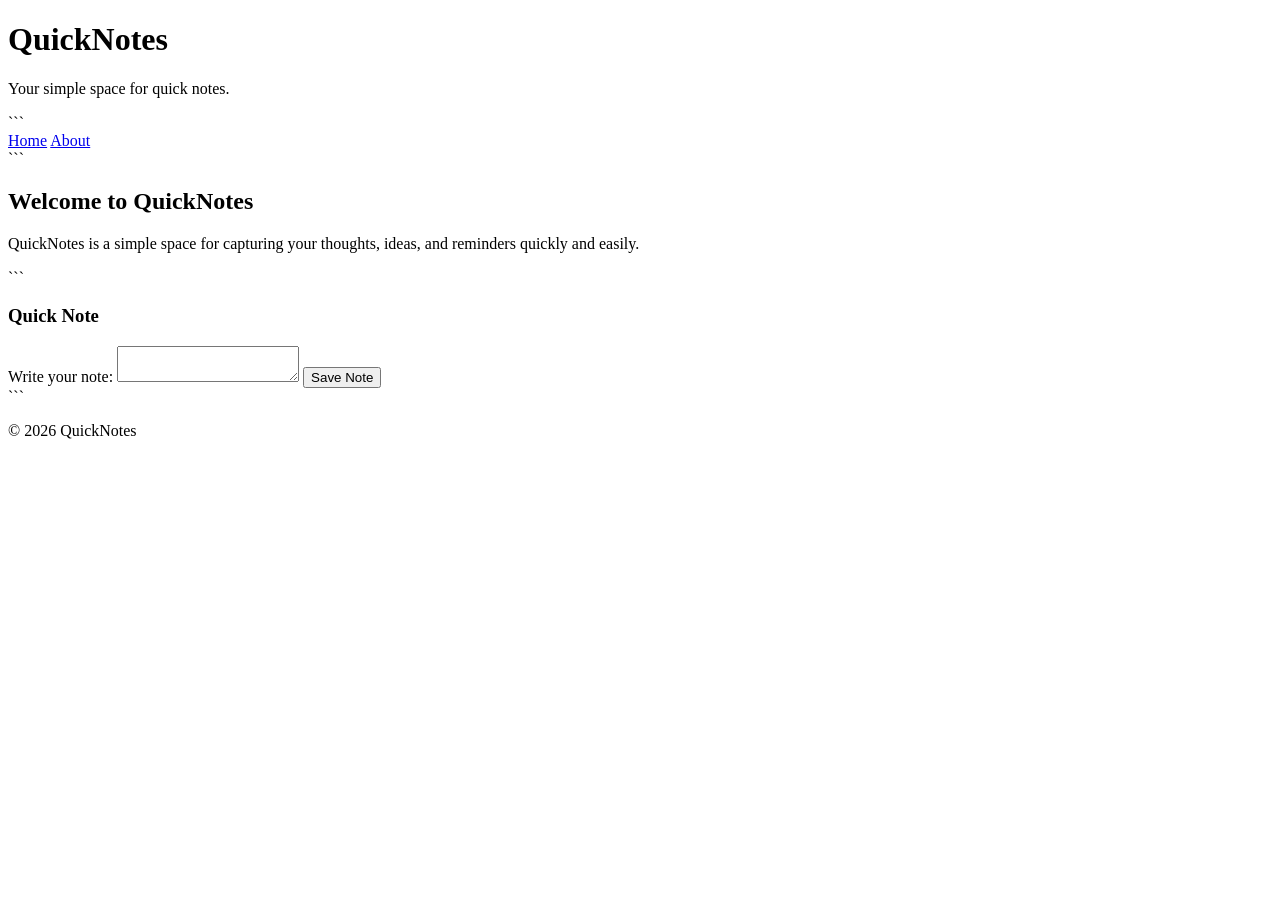
<file: day1/index.html>
<!DOCTYPE html>
<html lang="en">
<head>
    <meta charset="UTF-8">
    <meta name="viewport" content="width=device-width, initial-scale=1.0">
    <title>QuickNotes</title>
</head>
<body>
<header>
    <h1>QuickNotes</h1>
    <p>Your simple space for quick notes.</p>

```
<nav>
    <a href="index.html">Home</a>
    <a href="about.html">About</a>
</nav>
```

</header>

<main>
    <h2>Welcome to QuickNotes</h2>
    <p>QuickNotes is a simple space for capturing your thoughts, ideas, and reminders quickly and easily.</p>

```
<section>
    <h3>Quick Note</h3>
    <form>
        <label for="note">Write your note:</label>
        <textarea id="note" name="note"></textarea>

        <button type="submit">Save Note</button>
    </form>
</section>
```

</main>

<footer>
    <p>&copy; 2026 QuickNotes</p>
</footer>
</body>
</html>
</file>
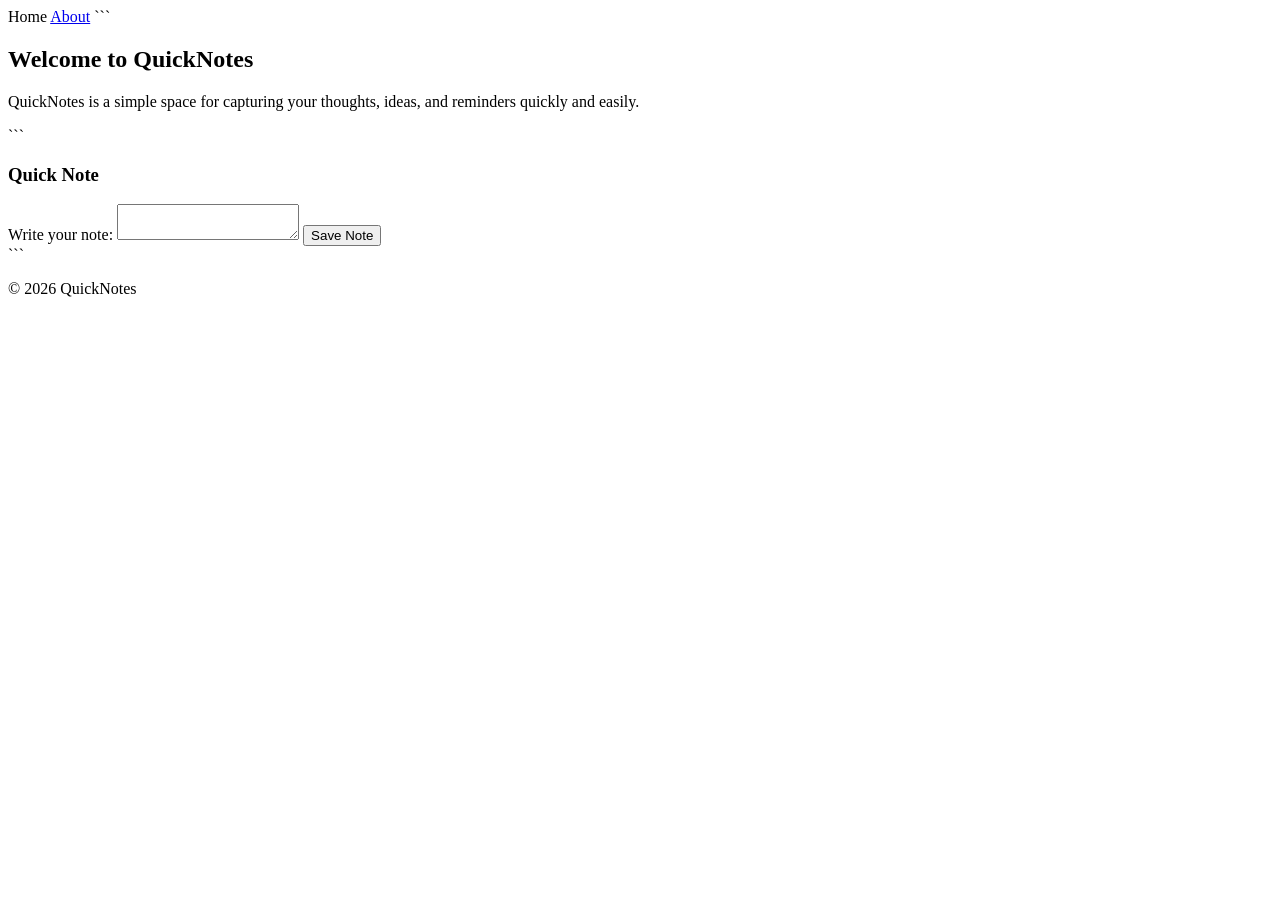
<file: day2/index.html>
<!DOCTYPE html>
<html lang="en">
<head>
    <meta charset="UTF-8">
    <meta name="viewport" content="width=device-width, initial-scale=1.0">
    <title>Quicknotes</title>
    <link rel="stylesheett" href="style.css>
</head>
<body>
<header>
    <h1>QuickNotes</h1>
    <p>Your simple space for quick notes.</p>

```
<nav>
    <a href="index.html">Home</a>
    <a href="about.html">About</a>
</nav>
```

</header>

<main>
    <h2>Welcome to QuickNotes</h2>
    <p>QuickNotes is a simple space for capturing your thoughts, ideas, and reminders quickly and easily.</p>

```
<section>
    <h3>Quick Note</h3>
    <form>
        <label for="note">Write your note:</label>
        <textarea id="note" name="note"></textarea>

        <button type="submit">Save Note</button>
    </form>
</section>
```

</main>

<footer>
    <p>&copy; 2026 QuickNotes</p>
</footer>
</body>
</html>
</file>
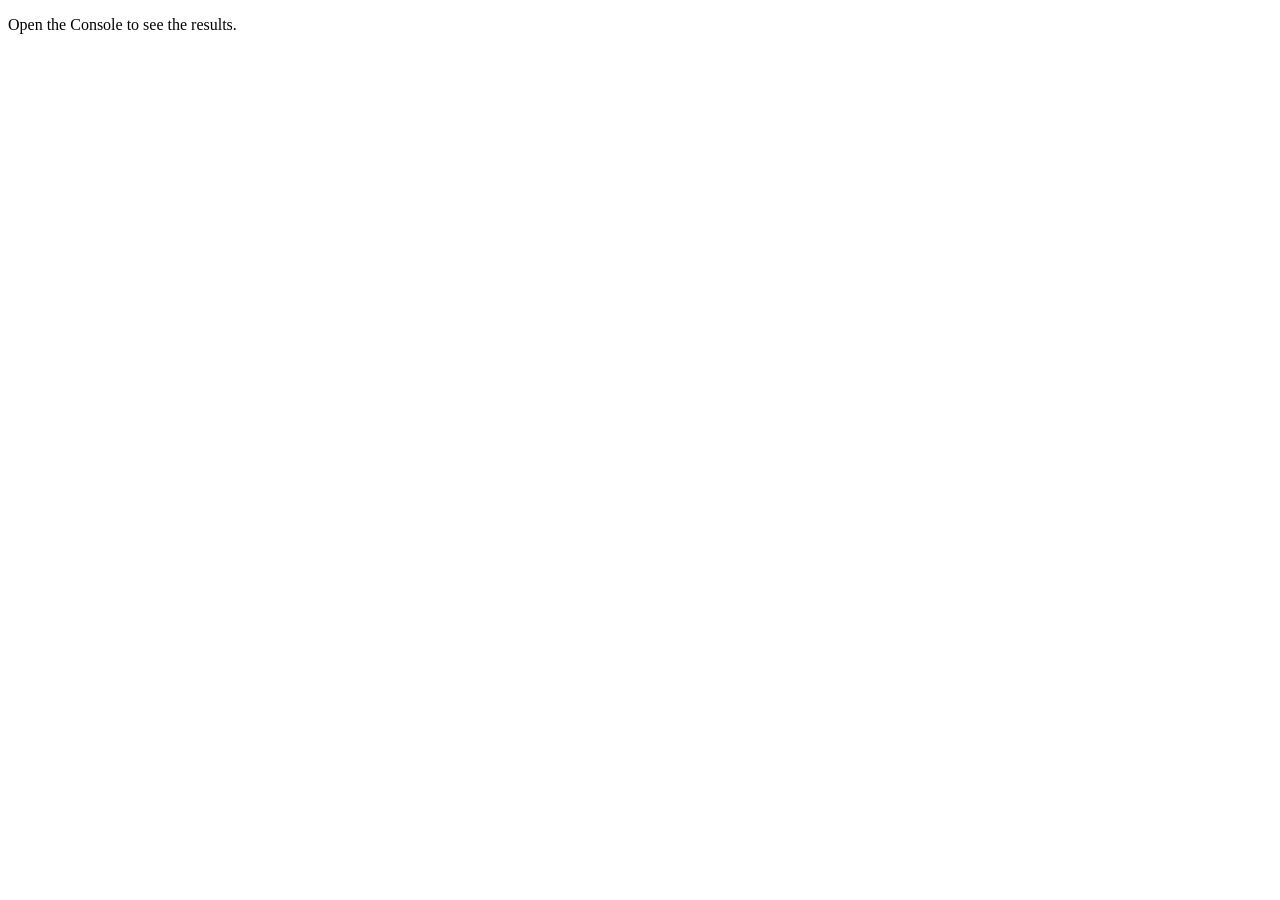
<file: day3/index.html>
<!DOCTYPE html>
<html lang="en">
<head>
    <meta charset="UTF-8">
    <meta name="viewport" content="width=device-width, initial-scale=1.0">
    <title>Notes Toolkit</title>
    <script src="script.js" defer></script>
</head>
<body>
    <p>Open the Console to see the results.</p>
</body>
</html>
</file>
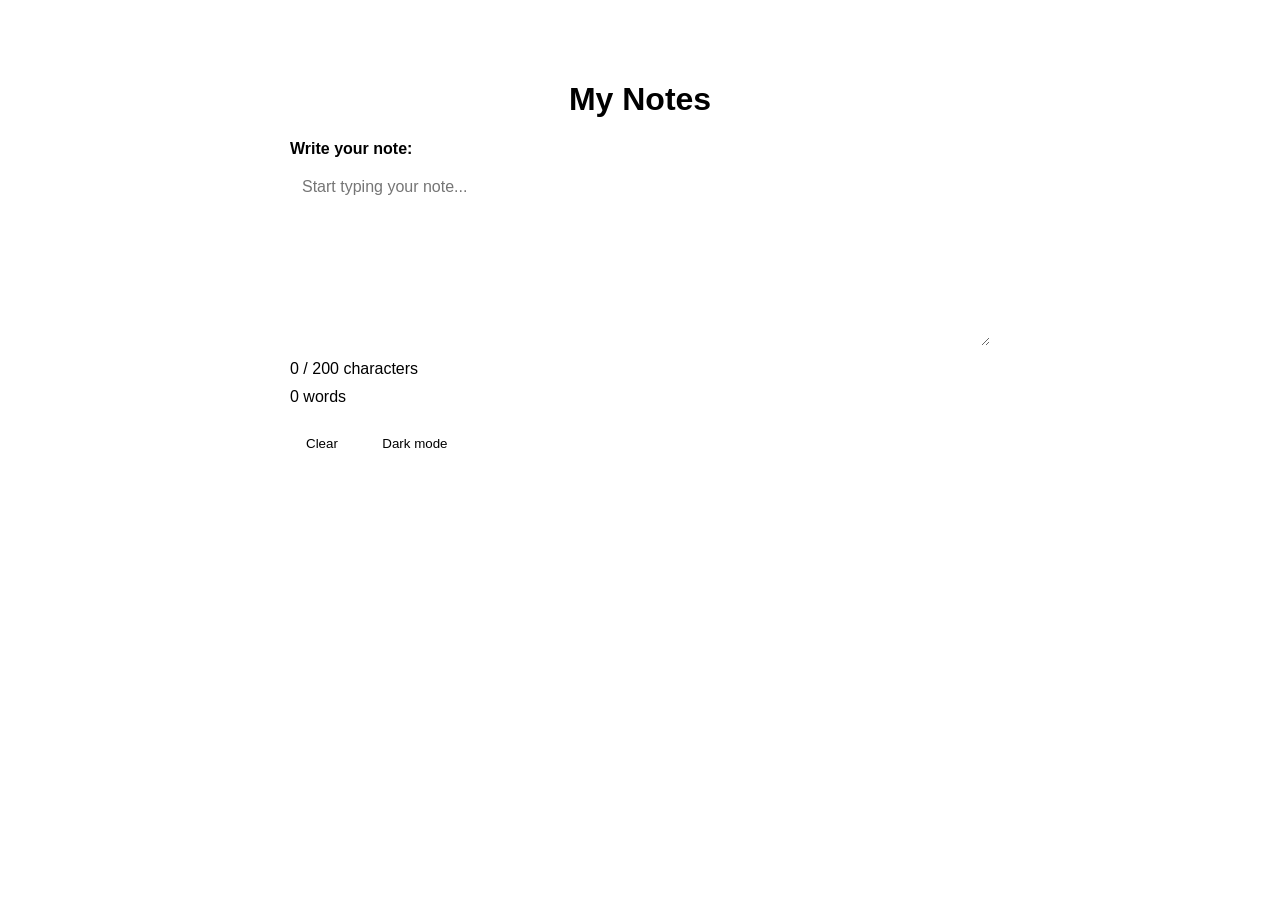
<file: day4/index.html>
<!DOCTYPE html>
<html lang="en">
<head>
    <meta charset="UTF-8">
    <meta name="viewport" content="width=device-width, initial-scale=1.0">
    <title>Notes Editor</title>
    <link rel="stylesheet" href="style.css">
    <script src="script.js" defer></script>
</head>
<body>
    <h1>My Notes</h1>

    <label for="note-text">Write your note:</label>
    <textarea id="note-text" placeholder="Start typing your note..."></textarea>

    <p id="char-count">0 / 200 characters</p>
    <p id="word-count">0 words</p>

    <button id="clear-btn" type="button">Clear</button>
    <button id="theme-toggle" type="button">Dark mode</button>
</body>
</html>
</file>
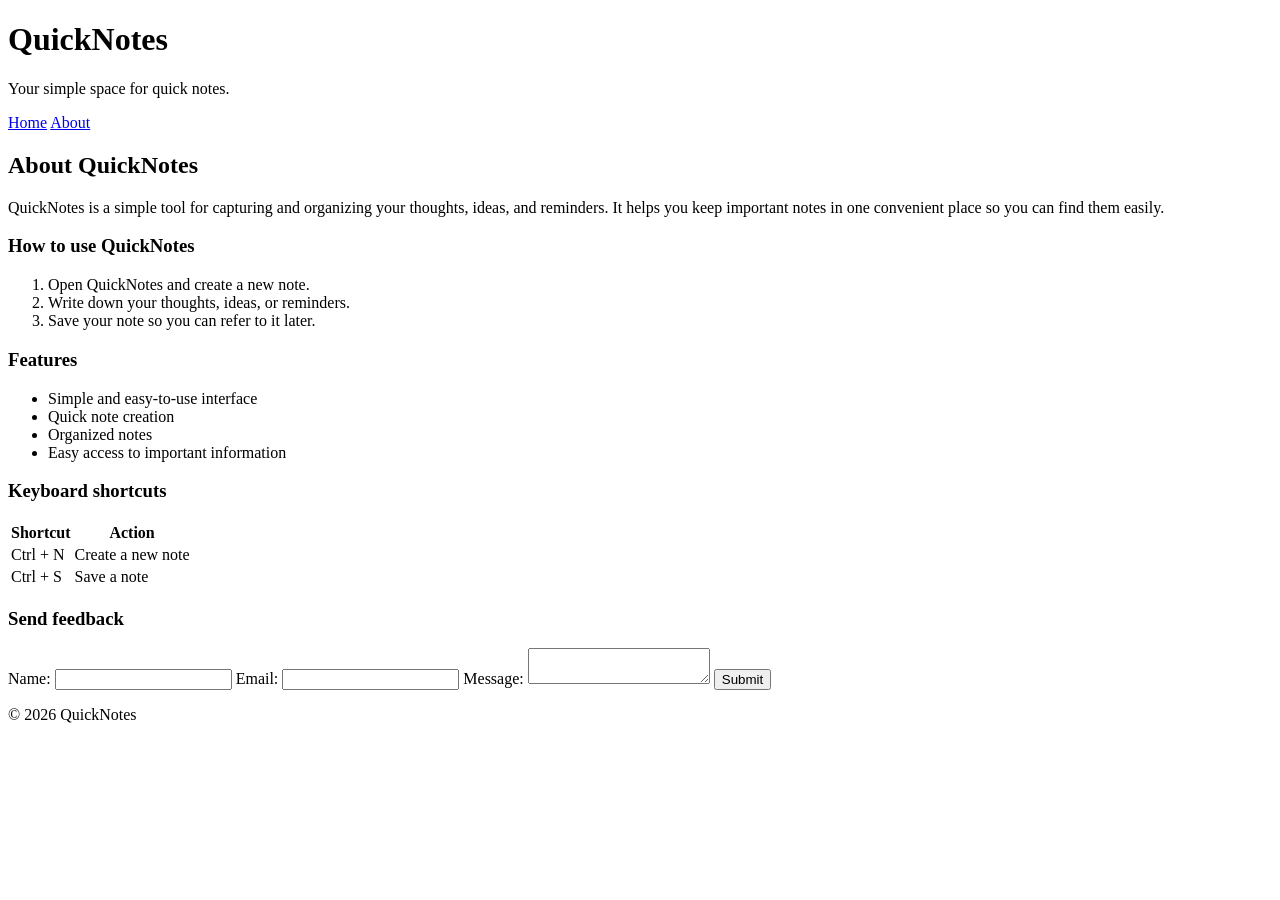
<file: day1/about.html>
<!DOCTYPE html>
<html lang="en">
<head>
    <meta charset="UTF-8">
    <meta name="viewport" content="width=device-width, initial-scale=1.0">
    <title>About QuickNotes</title>
</head>
<body>
<header>
    <h1>QuickNotes</h1>
    <p>Your simple space for quick notes.</p>

    <nav>
        <a href="index.html">Home</a>
        <a href="about.html">About</a>
    </nav>
</header>
<main>
    <h2>About QuickNotes</h2>
    <p>QuickNotes is a simple tool for capturing and organizing your thoughts, ideas, and reminders. It helps you keep important notes in one convenient place so you can find them easily.</p>
    <section>
    <h3>How to use QuickNotes</h3>
    <ol>
        <li>Open QuickNotes and create a new note.</li>
        <li>Write down your thoughts, ideas, or reminders.</li>
        <li>Save your note so you can refer to it later.</li>
    </ol>
</section>
<section>
    <h3>Features</h3>
    <ul>
        <li>Simple and easy-to-use interface</li>
        <li>Quick note creation</li>
        <li>Organized notes</li>
        <li>Easy access to important information</li>
    </ul>
</section>
<section>
    <h3>Keyboard shortcuts</h3>

    <table>
        <tr>
            <th>Shortcut</th>
            <th>Action</th>
        </tr>
        <tr>
            <td>Ctrl + N</td>
            <td>Create a new note</td>
        </tr>
        <tr>
            <td>Ctrl + S</td>
            <td>Save a note</td>
        </tr>
    </table>
</section>
<section>
    <h3>Send feedback</h3>

    <form>
        <label for="name">Name:</label>
        <input type="text" id="name" name="name" required>

        <label for="email">Email:</label>
        <input type="email" id="email" name="email" required>

        <label for="message">Message:</label>
        <textarea id="message" name="message" required></textarea>

        <button type="submit">Submit</button>
    </form>
</section>
</main>
<footer>
    <p>&copy; 2026 QuickNotes</p>
</footer>
</body>
</html>
</file>
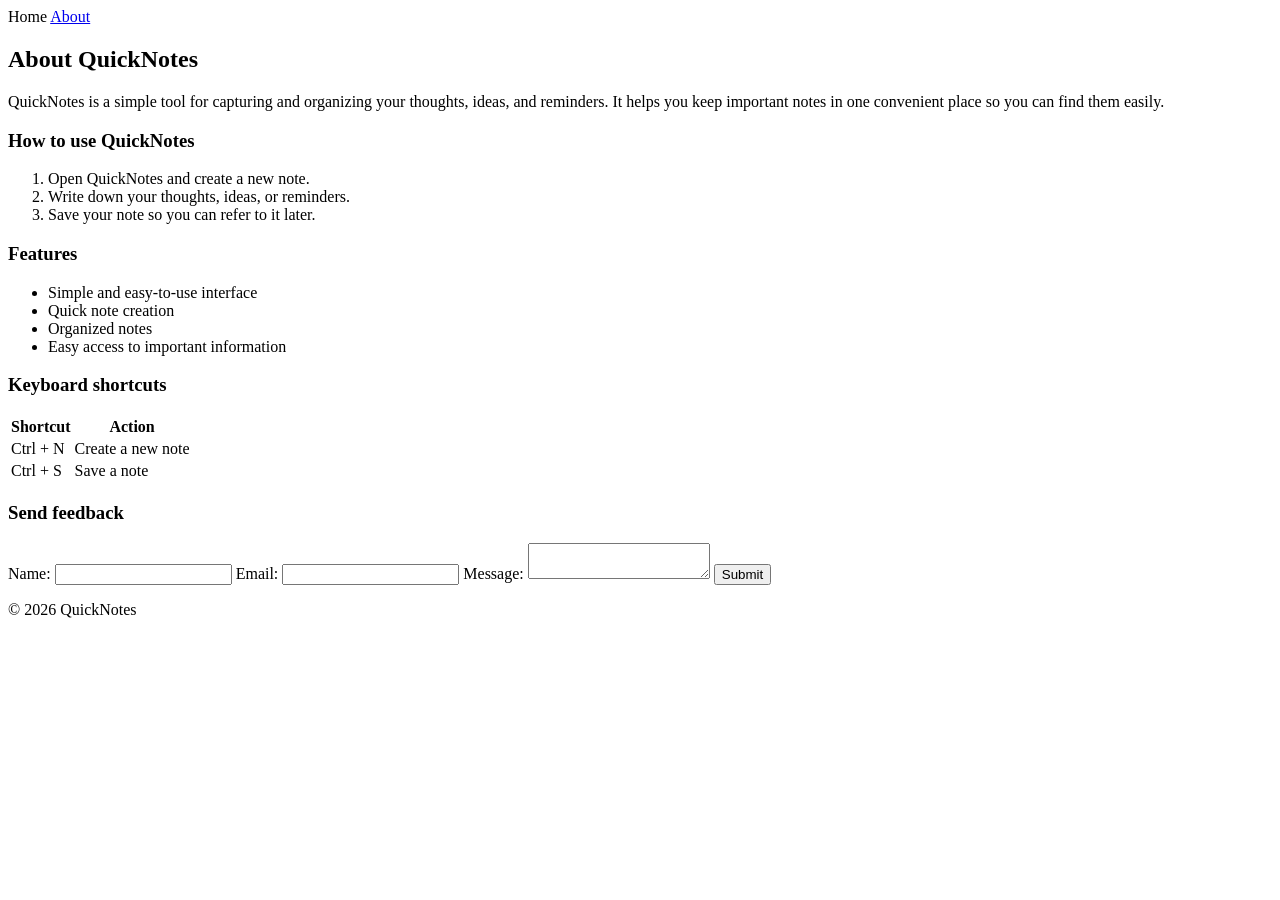
<file: day2/about.html>
<!DOCTYPE html>
<html lang="en">
<head>
    <meta charset="UTF-8">
    <meta name="viewport" content="width=device-width, initial-scale=1.0">
    <title>About QuickNotes</title>
     <link rel="stylesheett" href="style.css>
</head>
<body>
<header>
    <h1>QuickNotes</h1>
    <p>Your simple space for quick notes.</p>

    <nav>
        <a href="index.html">Home</a>
        <a href="about.html">About</a>
    </nav>
</header>
<main>
    <h2>About QuickNotes</h2>
    <p>QuickNotes is a simple tool for capturing and organizing your thoughts, ideas, and reminders. It helps you keep important notes in one convenient place so you can find them easily.</p>
    <section>
    <h3>How to use QuickNotes</h3>
    <ol>
        <li>Open QuickNotes and create a new note.</li>
        <li>Write down your thoughts, ideas, or reminders.</li>
        <li>Save your note so you can refer to it later.</li>
    </ol>
</section>
<section>
    <h3>Features</h3>
    <ul class="features">
        <li>Simple and easy-to-use interface</li>
        <li>Quick note creation</li>
        <li>Organized notes</li>
        <li>Easy access to important information</li>
    </ul>
</section>
<section>
    <h3>Keyboard shortcuts</h3>

    <table>
        <tr>
            <th>Shortcut</th>
            <th>Action</th>
        </tr>
        <tr>
            <td>Ctrl + N</td>
            <td>Create a new note</td>
        </tr>
        <tr>
            <td>Ctrl + S</td>
            <td>Save a note</td>
        </tr>
    </table>
</section>
<section>
    <h3>Send feedback</h3>

    <form>
        <label for="name">Name:</label>
        <input type="text" id="name" name="name" required>

        <label for="email">Email:</label>
        <input type="email" id="email" name="email" required>

        <label for="message">Message:</label>
        <textarea id="message" name="message" required></textarea>

        <button type="submit">Submit</button>
    </form>
</section>
</main>
<footer>
    <p>&copy; 2026 QuickNotes</p>
</footer>
</body>
</html>
</file>
<file: day4/style.css>
```css
:root {
    --bg-color: #f4f4f4;
    --text-color: #222222;
    --card-color: #ffffff;
    --border-color: #cccccc;
    --button-color: #2563eb;
    --button-text: #ffffff;
}

body {
    font-family: Arial, sans-serif;
    background-color: var(--bg-color);
    color: var(--text-color);
    max-width: 700px;
    margin: 40px auto;
    padding: 20px;
    transition: background-color 0.3s, color 0.3s;
}

body.dark {
    --bg-color: #181818;
    --text-color: #f5f5f5;
    --card-color: #292929;
    --border-color: #555555;
    --button-color: #3b82f6;
    --button-text: #ffffff;
}

h1 {
    text-align: center;
}

label {
    display: block;
    margin-bottom: 8px;
    font-weight: bold;
}

textarea {
    width: 100%;
    min-height: 180px;
    padding: 12px;
    box-sizing: border-box;
    background-color: var(--card-color);
    color: var(--text-color);
    border: 1px solid var(--border-color);
    border-radius: 6px;
    font-family: inherit;
    font-size: 16px;
    resize: vertical;
}

p {
    margin: 10px 0;
}

button {
    padding: 10px 16px;
    margin: 10px 8px 0 0;
    background-color: var(--button-color);
    color: var(--button-text);
    border: none;
    border-radius: 5px;
    cursor: pointer;
}

button:hover {
    opacity: 0.85;
}

.warning {
    color: orange;
}

.over {
    color: red;
    font-weight: bold;
}
</file>
